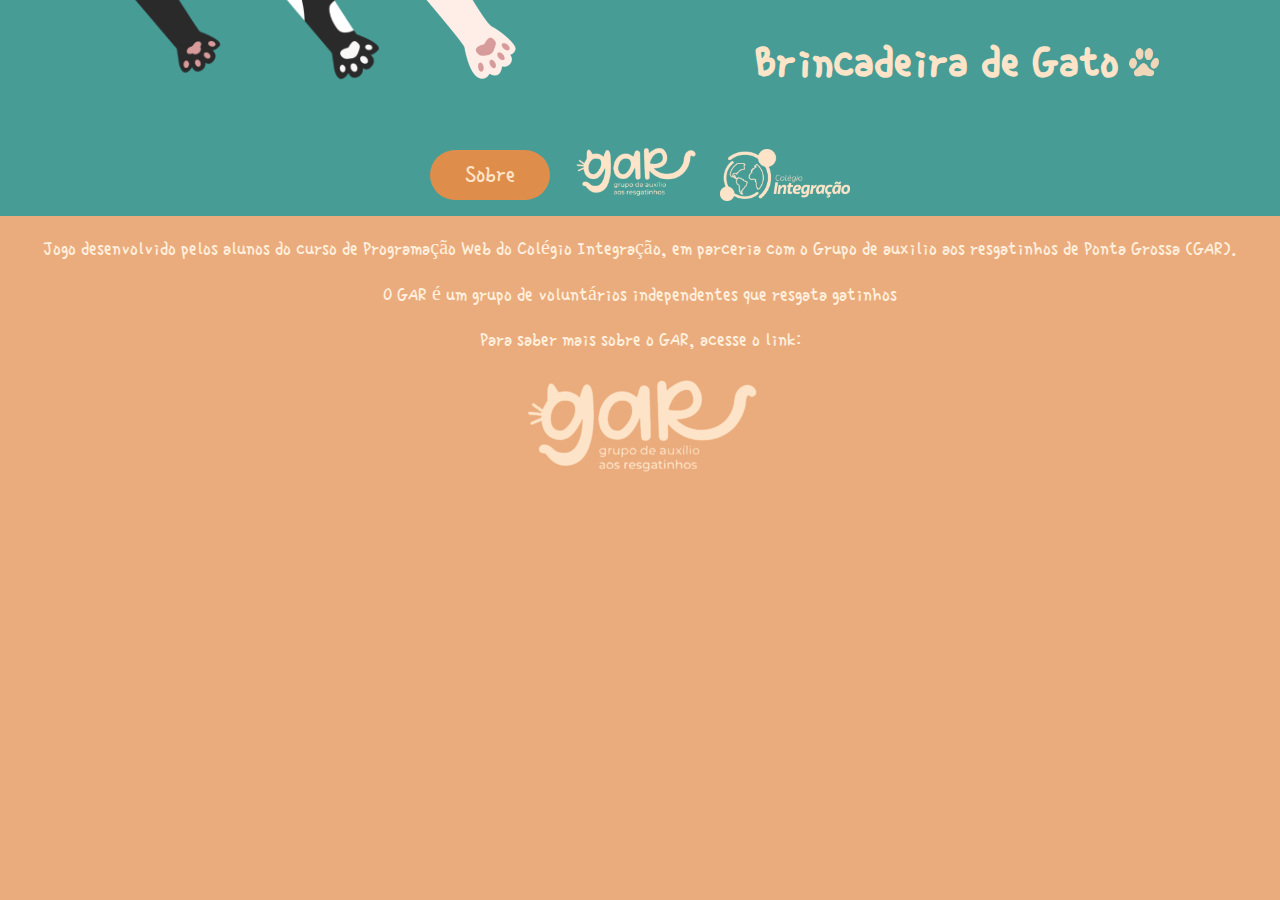
<file: paginas/sobre.html>
<!DOCTYPE html>
<html lang="en">
<head>
    <meta charset="UTF-8">
    <meta name="viewport" content="width=device-width, initial-scale=1.0">
    <link rel="stylesheet" href="../style.css">
    <link rel="preconnect" href="https://fonts.googleapis.com">
    <link rel="preconnect" href="https://fonts.gstatic.com" crossorigin>
    <link href="https://fonts.googleapis.com/css2?family=Single+Day&family=Vibur&display=swap" rel="stylesheet">
    <link rel="shortcut icon" href="imagens/paw.png" type="image/x-icon">
    <title>Brincadeira de Gato</title>
</head>
<body>
    <header>
        <div id="escolher">
            <img src="../imagens/paw-1.png" alt="">
            <img src="../imagens/paw-2.png" alt="">
            <img src="../imagens/paw-3.png" alt="">
        </div>
        <div id="logo">
            <a href="../index.html">
                <h1>Brincadeira de Gato</h1>
            </a>
            <div id="paw"></div>
        </div>
        <div id="botoes">
            <a id="botao-sobre" href="#">Sobre</a>
            <a target="_blank" href="https://www.instagram.com/garpgoficial/"><img class="logos" src="../imagens/logo-gar.png" alt=""></a> 
            <img class="logos" src="../imagens/logo-int.png" alt="">
        </div>
    </header>
    <p>Jogo desenvolvido pelos alunos do curso de Programação Web do Colégio Integração, em parceria com o Grupo de auxilio aos resgatinhos de Ponta Grossa (GAR).</p>
    <p>O GAR é um grupo de voluntários independentes que resgata gatinhos</p>
    <p>Para saber mais sobre o GAR, acesse o link: </p>
    <a href="https://www.instagram.com/garpgoficial/"><img width="250px" src="../imagens/logo-gar.png" alt=""></a>
</body>
</html>
</file>
<file: style.css>
:root {
    --A: #EBAC7D;
    --B: #479C96;
    --C: #DF8D4B;
    --D: #FDE4C8;
}

html, body {
    text-align: center;
    background-color: var(--A);
    padding: 0;
    margin: 0;
    overflow: hidden;
    font-family: 'Single Day', cursive;
    font-size: 20px;
}

header {
    font-family: 'Single Day', cursive;
    font-size: 24px;
    display: flex;
    flex-wrap: wrap;
    gap: 20px;
    justify-content:space-around;
    background-color: var(--B);
    padding-bottom: 10px;
    padding-inline: 15px;
}

p {
    color: #fff0de;
}

#logo {
    display: flex;
    justify-content: center;
    align-items: center;
    gap: 10px;
    color: var(--D);
}

#logo a {
    color: var(--D);
    text-decoration: none;
}

#paw {
    width: 30px;
    height: 30px;
    background-image: url('imagens/paw.png'); 
    background-repeat: no-repeat;
    background-size: contain;
}

#escolher {
    display: flex;
    gap: 0;
    justify-content: left;
    align-items: flex-start;
    max-width: 400px;
    height: 100px;
}

#escolher>img {
    width: 140px;
    cursor: pointer;
    transition: transform 1s;
}

#escolher>img:hover {
    transform: scale(1.4);
}

#botoes {
    display: flex;
    justify-content:center;
    align-items: center;
    gap: 1rem;
}

#botao-sobre {
    background-color: var(--C);
    color: var(--D);
    border-radius: 50px;
    width: 100px;
    text-align: center;
    text-decoration: none;
    padding: 10px;
}

.logos {
    max-width: 130px;
}

#mensagem {
    font-family: 'Vibur', cursive;
    color: var(--D);
    text-align: left;
    font-size: 35px; 
    padding: 20px;
}

/* Configuraçoes do Jogo */

#gato {
    position: absolute;
    width: 200px;
    bottom: 100px;
    left: 20px;
}

#gato[src="imagens/animacoes-gato/gato1/gato.gif"] { 
    width: 180px;
}

#gato[src="imagens/animacoes-gato/gato2/gato.gif"] { 
    width: 180px;
}

#gato[src="imagens/animacoes-gato/gato3/gato.gif"] { 
    width: 180px;
}

#chao, #chao2 {
    position: absolute;
    bottom: 0;
    left: 0;
    width: 100%;
    z-index: -1;
}

.animar-chao {
    animation: mover 3s infinite linear;
}

.animar-chao2 {
    animation: mover2 3s infinite linear;
}

.pular {
    animation: pular 1300ms ease-out;
}

@keyframes mover {
    
    0% {
        transform: translateX(100%);
    }
    100% {
        transform: translateX(0%);
    } 
}

@keyframes mover2 {
    0% {
        transform: translateX(0%);
    }
    100% {
        transform: translateX(-100%);
    } 
}

@keyframes pular {
    
    0% {
        bottom: 100px;
    }

    40% {
        bottom: 500px;
    }

    50% {
        bottom: 500px;
    }

    60% {
        bottom: 500px;
    }

    100% {
        bottom: 100px;
    }
}

.sumir {
    animation: sumir 2s forwards;
}

@keyframes sumir {
    from {
        color: var(--D);
    }

    to {
        color: var(--A);
    }
}

.obstaculo {
    position: absolute;
    bottom: 100px;
    /* começa fora da tela */
    right: -200px;
    width: 200px;
}

.animar-obstaculo {
    animation: animacao-obstaculo 3.4s infinite linear forwards;
}

@keyframes animacao-obstaculo {
    
    from {
        /* começa fora da tela */
        right: -200px;
    }

    to {
        right: 100%;
    }
}


#pontuacao {
    float: right;
    margin: 20px;
    color: aliceblue;
}

#recomecar {
    font-family: 'Single Day', cursive;
    font-size: 20px;
    border: none;
    padding: 10px;
    margin-left: 10px;
    color: var(--C);
    cursor: pointer;
}

.infos {
    display: none;
}

.infos.ativa{
    position: absolute;
    top: 100px;
    display: flex;
    background-color: var(--D);
    color: var(--B);
    padding: 20px;
    font-size: 20px;
    border-radius: 10px;
    gap: 20px;
}

.infos img {
    width: 200px;
    border-radius: 10px;
}

.infos ul {
    padding: 0;
    list-style: none;
}

#warning {
    display: none;
}



@media screen and (max-width: 900px) {

    header {
        font-size: 14px;
        padding-inline: 10px;
        padding-bottom: 10px;
    }

    main {
        display: none;
    }

    #warning {
        display: block;
        color: var(--D);
        font-size: 24px;
    }
}
</file>
